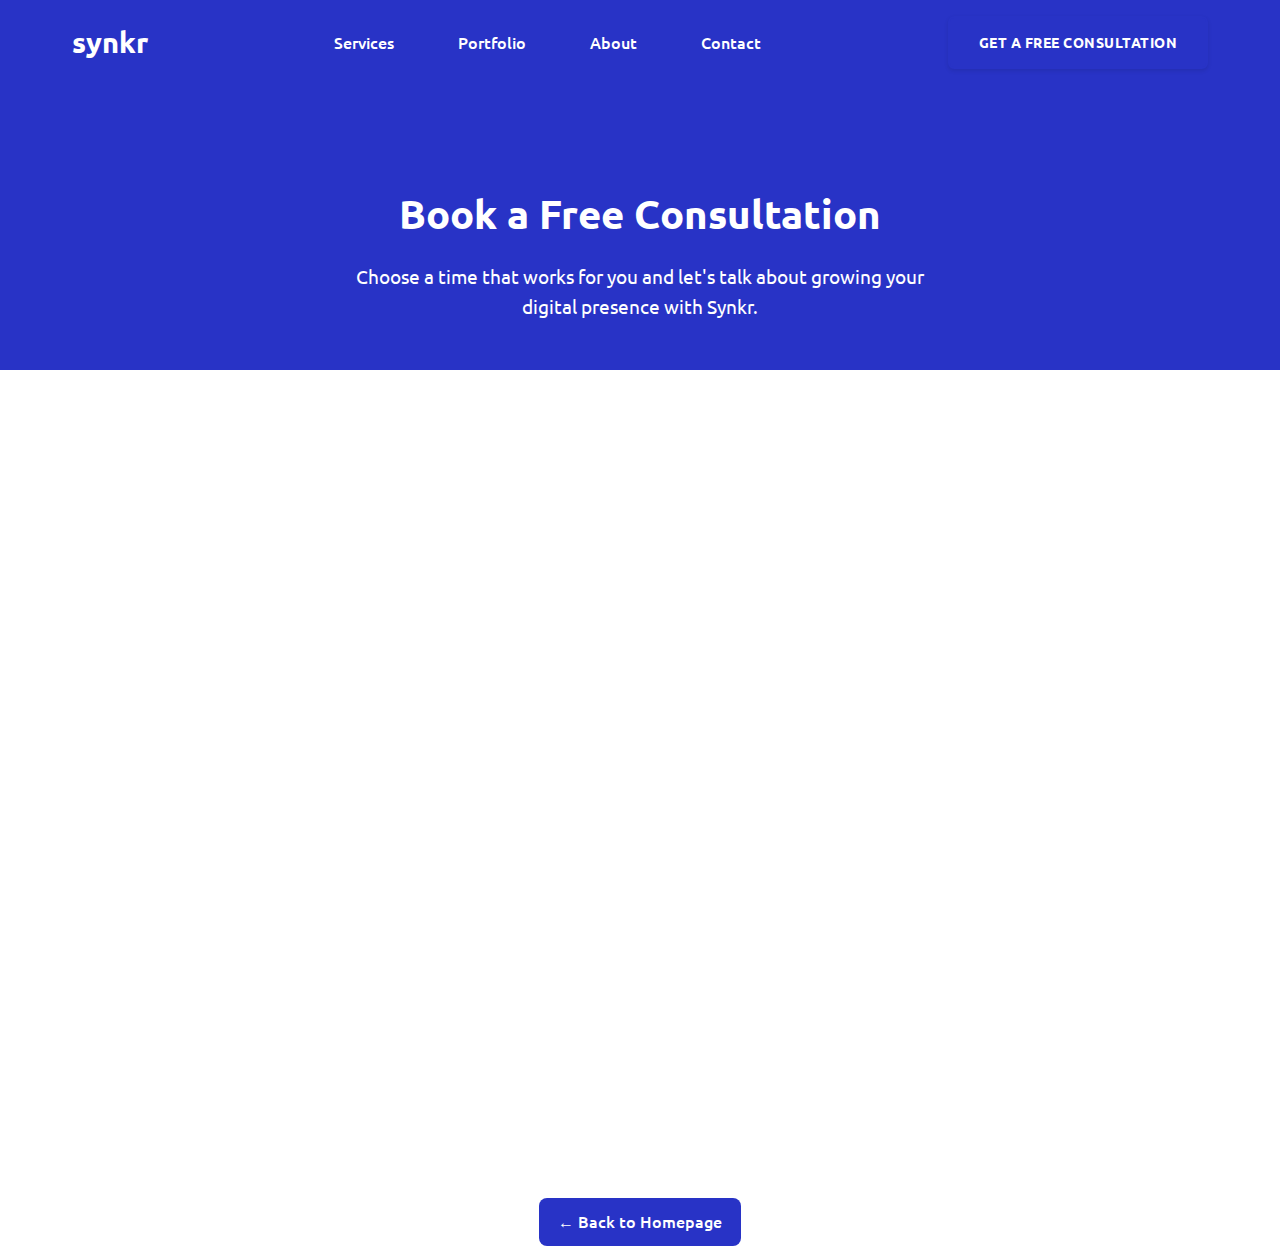
<file: consultation.html>
<!DOCTYPE html>
<html lang="en">
<head>
  <meta charset="UTF-8" />
  <meta name="viewport" content="width=device-width, initial-scale=1.0"/>
  <title>Free Consultation | Synkr</title>
  <link href="https://fonts.googleapis.com/css2?family=Ubuntu:wght@300;400;500;700&display=swap" rel="stylesheet">
  <link rel="stylesheet" href="styles.css">
  <style>
    :root {
      --brand-blue: #2833C6;
      --white: #ffffff;
      --light-blue: #eaf0ff;
      --dark-text: #1c1c1c;
    }

    * {
      margin: 0;
      padding: 0;
      box-sizing: border-box;
    }

    body {
      font-family: 'Ubuntu', sans-serif;
      background-color: var(--white);
      color: var(--dark-text);
    }

    .consultation-hero {
      background: var(--brand-blue);
      color: white;
      text-align: center;
      padding: 6rem 2rem 3rem;
      margin-top: 0;
    }

    .consultation-hero h1 {
      font-size: 2.5rem;
      margin-bottom: 1rem;
    }

    .consultation-hero p {
      font-size: 1.2rem;
      max-width: 600px;
      margin: auto;
    }

    .calendly-container {
      max-width: 900px;
      margin: 3rem auto;
      padding: 0 1rem;
    }

    .back-button {
      display: inline-block;
      margin: 2rem auto 0;
      text-align: center;
      padding: 0.7rem 1.2rem;
      background-color: var(--brand-blue);
      color: white;
      text-decoration: none;
      border-radius: 8px;
      font-weight: 500;
      transition: background 0.3s;
    }

    .back-button:hover {
      background-color: #1f27a3;
    }

    @media (max-width: 768px) {
      .consultation-hero h1 {
        font-size: 2rem;
      }
    }
  </style>

  <!-- Calendly Embed -->
  <script type="text/javascript" src="https://assets.calendly.com/assets/external/widget.js" async></script>
</head>
<body>

  <!-- Navbar -->
  <nav class="navbar">
    <div class="navbar-container">
      <a href="index.html" class="logo">synkr</a>
      <ul class="nav-links">
        <li><a href="index.html#services">Services</a></li>
        <li><a href="index.html#portfolio">Portfolio</a></li>
        <li><a href="index.html#about">About</a></li>
        <li><a href="index.html#contact">Contact</a></li>
      </ul>
      <a href="consultation.html" class="cta">Get a Free Consultation</a>
      <div class="hamburger" id="hamburger">☰</div>
    </div>
    <ul class="mobile-menu" id="mobileMenu">
      <li><a href="index.html#services">Services</a></li>
      <li><a href="index.html#portfolio">Portfolio</a></li>
      <li><a href="index.html#about">About</a></li>
      <li><a href="index.html#contact">Contact</a></li>
      <li><a href="consultation.html" class="cta mobile-cta">Free Consultation</a></li>
    </ul>
  </nav>

  <section class="consultation-hero">
    <h1>Book a Free Consultation</h1>
    <p>Choose a time that works for you and let's talk about growing your digital presence with Synkr.</p>
  </section>

  <section class="calendly-container">
    <!-- Replace the data-url with your Calendly link -->
    <div class="calendly-inline-widget" data-url="https://calendly.com/synkrdev/30min" style="min-width:320px;height:700px;"></div>
  </section>

  <div style="text-align:center;">
    <a href="index.html" class="back-button">← Back to Homepage</a>
  </div>

  <script src="script.js"></script>
</body>
</html>
</file>
<file: styles.css>
:root {
    --brand-blue: #2833C6;
    --light-brand-blue: #4a54e0;
    --white: #ffffff;
    --light-blue: #eaf0ff;
    --dark-text: #1c1c1c;
}

* {
    margin: 0;
    padding: 0;
    box-sizing: border-box;
}

body {
    font-family: 'Ubuntu', sans-serif;
    line-height: 1.6;
    background-color: var(--white);
    color: var(--dark-text);
    font-weight: 400;
}

/* Navbar */
.navbar {
    background-color: var(--brand-blue);
    color: white;
    width: 100%;
    z-index: 1000;
    box-shadow: 0 2px 8px rgba(0,0,0,0.1);
}

.navbar-container {
    max-width: 1200px;
    margin: auto;
    padding: 1rem 2rem;
    display: flex;
    align-items: center;
    justify-content: space-between;
}

.logo {
    font-size: 1.8rem;
    font-weight: 700;
    color: var(--white);
    text-decoration: none;
    display: flex;
    align-items: center;
    gap: 0.5rem;
    transition: all 0.3s ease;
}

.logo:hover {
    transform: scale(1.02);
    opacity: 0.9;
}

.logo span {
    color: var(--secondary-color);
}

.nav-links {
    display: flex;
    gap: 2rem;
    align-items: center;
    list-style: none;
    margin: 0;
    padding: 0;
}

.nav-links a {
    color: var(--white);
    text-decoration: none;
    font-weight: 500;
    transition: all 0.3s ease;
    padding: 0.5rem 1rem;
    border-radius: 4px;
}

.nav-links a:hover {
    background-color: rgba(255, 255, 255, 0.1);
}

.cta, .cta-button {
    background-color: var(--brand-blue);
    color: var(--white);
    padding: 0.8rem 1.8rem;
    border-radius: 6px;
    font-weight: 600;
    transition: all 0.3s cubic-bezier(0.4, 0, 0.2, 1);
    text-transform: uppercase;
    letter-spacing: 0.5px;
    box-shadow: 0 2px 4px rgba(0, 0, 0, 0.1);
    white-space: nowrap;
    font-size: 0.9rem;
    border: 2px solid var(--brand-blue);
    text-decoration: none;
}

.cta:hover, .cta-button:hover {
    background-color: var(--light-blue);
    color: var(--brand-blue);
    transform: translateY(-2px);
    box-shadow: 0 4px 8px rgba(0, 0, 0, 0.15);
    border-color: var(--light-blue);
}

/* Enhanced Hamburger Menu */
.hamburger {
    display: none;
    cursor: pointer;
    position: relative;
    width: 30px;
    height: 30px;
    z-index: 1000;
    transition: transform 0.3s cubic-bezier(0.4, 0, 0.2, 1);
}

.hamburger span {
    display: block;
    position: absolute;
    width: 100%;
    height: 3px;
    background: var(--white);
    border-radius: 3px;
    transition: all 0.3s cubic-bezier(0.4, 0, 0.2, 1);
}

.hamburger span:nth-child(1) {
    top: 0;
    transform-origin: left center;
}

.hamburger span:nth-child(2) {
    top: 50%;
    transform: translateY(-50%);
    transform-origin: center;
}

.hamburger span:nth-child(3) {
    bottom: 0;
    transform-origin: left center;
}

.hamburger.active {
    transform: rotate(180deg);
}

.hamburger.active span:nth-child(1) {
    transform: rotate(45deg) translate(2px, -2px);
    width: 120%;
    left: -10%;
}

.hamburger.active span:nth-child(2) {
    opacity: 0;
    transform: translateX(20px);
}

.hamburger.active span:nth-child(3) {
    transform: rotate(-45deg) translate(2px, 2px);
    width: 120%;
    left: -10%;
}

.mobile-menu {
    position: fixed;
    top: 0;
    left: 0;
    width: 100%;
    height: 100vh;
    background: linear-gradient(135deg, rgba(0, 0, 0, 0.95) 0%, rgba(0, 0, 0, 0.85) 100%);
    backdrop-filter: blur(10px);
    display: flex;
    flex-direction: column;
    justify-content: center;
    align-items: center;
    transform: translateY(-100vh);
    transition: transform 0.6s cubic-bezier(0.34, 1.56, 0.64, 1), opacity 0.3s ease;
    opacity: 0;
    z-index: 999;
}

.mobile-menu.active {
    transform: translateY(0);
    opacity: 1;
}

.mobile-menu ul {
    list-style: none;
    padding: 0;
    margin: 0;
    text-align: center;
    transform: translateY(-50px);
    transition: transform 0.6s cubic-bezier(0.34, 1.56, 0.64, 1);
}

.mobile-menu.active ul {
    transform: translateY(0);
}

.mobile-menu li {
    margin: 2rem 0;
    opacity: 0;
    transform: translateY(20px);
    transition: all 0.5s cubic-bezier(0.34, 1.56, 0.64, 1);
}

.mobile-menu.active li {
    opacity: 1;
    transform: translateY(0);
}

.mobile-menu li:nth-child(1) { transition-delay: 0.1s; }
.mobile-menu li:nth-child(2) { transition-delay: 0.2s; }
.mobile-menu li:nth-child(3) { transition-delay: 0.3s; }
.mobile-menu li:nth-child(4) { transition-delay: 0.4s; }
.mobile-menu li:nth-child(5) { transition-delay: 0.5s; }
.mobile-menu li:nth-child(6) { transition-delay: 0.6s; }

.mobile-menu a {
    color: var(--white);
    text-decoration: none;
    font-size: 1.5rem;
    font-weight: 500;
    padding: 0.5rem 1rem;
    position: relative;
    transition: all 0.3s cubic-bezier(0.4, 0, 0.2, 1);
}

.mobile-menu a::before {
    content: '';
    position: absolute;
    bottom: 0;
    left: 0;
    width: 0;
    height: 2px;
    background: var(--white);
    transition: width 0.3s cubic-bezier(0.4, 0, 0.2, 1);
}

.mobile-menu a:hover::before {
    width: 100%;
}

.mobile-menu a:hover {
    color: #00ff88;
    transform: translateX(10px);
}

.mobile-cta {
    background-color: var(--brand-blue);
    color: var(--white);
    padding: 1rem 2.2rem;
    border-radius: 6px;
    font-weight: 600;
    margin-top: 1.5rem;
    transition: all 0.3s cubic-bezier(0.4, 0, 0.2, 1);
    text-transform: uppercase;
    letter-spacing: 0.5px;
    box-shadow: 0 2px 4px rgba(0, 0, 0, 0.1);
    white-space: nowrap;
    font-size: 0.9rem;
    display: inline-block;
    text-align: center;
    width: 100%;
    border: 2px solid var(--brand-blue);
    text-decoration: none;
}

.mobile-cta:hover {
    background-color: var(--light-blue);
    color: var(--brand-blue);
    transform: translateY(-2px);
    box-shadow: 0 4px 8px rgba(0, 0, 0, 0.15);
    border-color: var(--light-blue);
}

@media (max-width: 768px) {
    .hamburger {
        display: block;
    }
    
    .nav-links {
        display: none;
    }
}

/* Hero */
.hero {
    background: linear-gradient(rgba(0, 0, 0, 0.7), rgba(0, 0, 0, 0.7)), url('https://images.unsplash.com/photo-1498050108023-c5249f4df085?ixlib=rb-4.0.3&auto=format&fit=crop&w=2000&q=80');
    background-size: cover;
    background-position: center;
    background-repeat: no-repeat;
    color: white;
    text-align: center;
    padding: 4rem 2rem;
    min-height: 100vh;
    display: flex;
    flex-direction: column;
    justify-content: center;
}

.hero h1 {
    font-size: 3rem;
    font-weight: 700;
}

.hero p {
    font-size: 1.4rem;
    margin-top: 1rem;
    margin-bottom: 2rem;
    font-weight: 300;
}

.hero-btn {
    background-color: white;
    color: var(--brand-blue);
    padding: 0.6rem 1.5rem;
    font-size: 0.95rem;
    font-weight: 500;
    border-radius: 6px;
    text-decoration: none;
    display: inline-block;
    transition: all 0.3s ease;
    letter-spacing: 0.3px;
    box-shadow: 0 2px 4px rgba(0, 0, 0, 0.1);
}

.hero-btn:hover {
    background-color: var(--light-brand-blue);
    color: white;
    transform: translateY(-2px);
    box-shadow: 0 4px 8px rgba(0, 0, 0, 0.15);
}

/* Section Styles */
.section {
    padding: 4rem 2rem;
    min-height: 100vh;
    display: flex;
    flex-direction: column;
    justify-content: center;
}

.section-title {
    text-align: center;
    font-size: 2.2rem;
    margin-bottom: 2rem;
    font-weight: 700;
}

.services-grid, .portfolio-grid {
    display: grid;
    grid-template-columns: repeat(auto-fill, minmax(250px, 1fr));
    gap: 2rem;
    justify-items: center;
    margin: auto 0;
}

.service-card {
    background-color: var(--light-blue);
    padding: 2.5rem;
    border-radius: 16px;
    text-align: center;
    box-shadow: 0 4px 20px rgba(0, 0, 0, 0.1);
    transition: all 0.4s cubic-bezier(0.175, 0.885, 0.32, 1.275);
    position: relative;
    overflow: hidden;
    display: flex;
    flex-direction: column;
    align-items: center;
    gap: 1.5rem;
}

.service-card::before {
    content: '';
    position: absolute;
    top: 0;
    left: 0;
    width: 100%;
    height: 100%;
    background: linear-gradient(45deg, var(--brand-blue), var(--light-brand-blue));
    opacity: 0;
    transition: opacity 0.4s ease;
    z-index: 1;
}

.service-card:hover::before {
    opacity: 1;
}

.service-icon {
    font-size: 3.5rem;
    color: var(--brand-blue);
    transition: all 0.4s ease;
    position: relative;
    z-index: 2;
}

.service-card:hover .service-icon {
    color: white;
    transform: scale(1.1) rotate(5deg);
}

.service-card h3 {
    font-size: 1.5rem;
    font-weight: 600;
    margin: 0;
    position: relative;
    z-index: 2;
    transition: color 0.4s ease;
}

.service-card p {
    font-size: 1rem;
    line-height: 1.6;
    margin: 0;
    position: relative;
    z-index: 2;
    transition: color 0.4s ease;
    opacity: 0.9;
}

.service-card:hover h3,
.service-card:hover p {
    color: white;
}

.service-card:hover {
    transform: translateY(-10px) scale(1.02);
    box-shadow: 0 8px 30px rgba(40, 51, 198, 0.3);
}

/* Add a subtle floating animation to the icons */
@keyframes float {
    0% {
        transform: translateY(0px);
    }
    50% {
        transform: translateY(-10px);
    }
    100% {
        transform: translateY(0px);
    }
}

.service-icon i {
    animation: float 3s ease-in-out infinite;
}

/* Contact section specific styles */
#contact {
    min-height: 100vh;
    display: flex;
    flex-direction: column;
    justify-content: center;
    background: linear-gradient(135deg, var(--light-blue) 0%, white 100%);
    padding: 6rem 2rem;
}

.contact-container {
    max-width: 1200px;
    margin: 0 auto;
    display: grid;
    grid-template-columns: 1fr 1fr;
    gap: 4rem;
    align-items: center;
}

.contact-info {
    padding: 2rem;
}

.contact-info h3 {
    font-size: 2rem;
    color: var(--brand-blue);
    margin-bottom: 1.5rem;
}

.contact-info p {
    font-size: 1.1rem;
    line-height: 1.8;
    color: var(--dark-text);
    margin-bottom: 2rem;
}

.contact-details {
    display: grid;
    grid-template-columns: repeat(2, 1fr);
    gap: 1.5rem;
}

.contact-detail {
    background: white;
    padding: 1.5rem;
    border-radius: 12px;
    box-shadow: 0 4px 15px rgba(0, 0, 0, 0.05);
    transition: transform 0.3s ease;
}

.contact-detail:hover {
    transform: translateY(-5px);
}

.contact-detail i {
    font-size: 2rem;
    color: var(--brand-blue);
    margin-bottom: 1rem;
}

.contact-detail h4 {
    font-size: 1.2rem;
    margin-bottom: 0.5rem;
    color: var(--dark-text);
}

.contact-detail p {
    font-size: 1rem;
    margin: 0;
    color: #666;
}

.contact-form {
    background: white;
    padding: 3rem;
    border-radius: 16px;
    box-shadow: 0 8px 30px rgba(0, 0, 0, 0.1);
}

.contact-form h3 {
    font-size: 2rem;
    color: var(--brand-blue);
    margin-bottom: 2rem;
    text-align: center;
}

.contact-form input,
.contact-form textarea {
    width: 100%;
    padding: 1rem;
    margin-bottom: 1.5rem;
    border: 2px solid #eee;
    border-radius: 8px;
    font-family: 'Ubuntu', sans-serif;
    font-size: 1rem;
    transition: all 0.3s ease;
}

.contact-form input:focus,
.contact-form textarea:focus {
    border-color: var(--brand-blue);
    outline: none;
    box-shadow: 0 0 0 3px rgba(40, 51, 198, 0.1);
}

.contact-form textarea {
    min-height: 150px;
    resize: vertical;
}

.contact-form input.error,
.contact-form textarea.error {
    border-color: #ff4444;
    background-color: rgba(255, 68, 68, 0.05);
}

.error-message {
    color: #ff4444;
    font-size: 0.9rem;
    margin-top: 0.5rem;
    animation: slideIn 0.3s ease;
}

.success-message {
    background-color: #4CAF50;
    color: white;
    padding: 1rem;
    border-radius: 8px;
    margin-top: 1rem;
    text-align: center;
    animation: slideIn 0.3s ease;
}

@keyframes slideIn {
    from {
        opacity: 0;
        transform: translateY(-10px);
    }
    to {
        opacity: 1;
        transform: translateY(0);
    }
}

.contact-form button:disabled {
    opacity: 0.7;
    cursor: not-allowed;
}

.contact-form button:disabled:hover {
    transform: none;
    box-shadow: none;
}

.contact-form button {
    background-color: var(--brand-blue);
    color: white;
    padding: 1rem 2rem;
    border: none;
    border-radius: 8px;
    cursor: pointer;
    font-size: 1rem;
    font-weight: 500;
    transition: all 0.3s ease;
    width: 100%;
    text-transform: uppercase;
    letter-spacing: 1px;
}

.contact-form button:hover {
    background-color: var(--light-brand-blue);
    transform: translateY(-2px);
    box-shadow: 0 4px 15px rgba(40, 51, 198, 0.2);
}

/* About section specific styles */
#about {
    min-height: 100vh;
    display: flex;
    flex-direction: column;
    justify-content: center;
    background: linear-gradient(135deg, white 0%, var(--light-blue) 100%);
    padding: 6rem 2rem;
}

.about-container {
    max-width: 1200px;
    margin: 0 auto;
    display: grid;
    grid-template-columns: 1fr 1fr;
    gap: 4rem;
    align-items: center;
}

.about-content {
    padding: 2rem;
}

.about-content h2 {
    font-size: 2.5rem;
    color: var(--brand-blue);
    margin-bottom: 1.5rem;
}

.about-content p {
    font-size: 1.1rem;
    line-height: 1.8;
    color: var(--dark-text);
    margin-bottom: 2rem;
}

.about-stats {
    display: grid;
    grid-template-columns: repeat(2, 1fr);
    gap: 2rem;
    margin-top: 3rem;
}

.stat-item {
    text-align: center;
    padding: 2rem;
    background: white;
    border-radius: 12px;
    box-shadow: 0 4px 15px rgba(0, 0, 0, 0.05);
    transition: transform 0.3s ease;
}

.stat-item:hover {
    transform: translateY(-5px);
}

.stat-number {
    font-size: 2.5rem;
    font-weight: 700;
    color: var(--brand-blue);
    margin-bottom: 0.5rem;
}

.stat-label {
    font-size: 1.1rem;
    color: var(--dark-text);
}

.about-image {
    position: relative;
    height: 500px;
    border-radius: 16px;
    overflow: hidden;
    box-shadow: 0 8px 30px rgba(0, 0, 0, 0.1);
}

.about-image img {
    width: 100%;
    height: 100%;
    object-fit: cover;
    transition: transform 0.5s ease;
}

.about-image:hover img {
    transform: scale(1.05);
}

/* Testimonials section specific styles */
#testimonials {
    min-height: 100vh;
    display: flex;
    flex-direction: column;
    justify-content: center;
    background: linear-gradient(135deg, var(--light-blue) 0%, white 100%);
    padding: 6rem 2rem;
}

.testimonials-container {
    max-width: 1200px;
    margin: 0 auto;
}

.testimonials-header {
    text-align: center;
    margin-bottom: 4rem;
}

.testimonials-header h2 {
    font-size: 2.5rem;
    color: var(--brand-blue);
    margin-bottom: 1rem;
}

.testimonials-header p {
    font-size: 1.2rem;
    color: var(--dark-text);
    max-width: 600px;
    margin: 0 auto;
}

.testimonials-grid {
    display: grid;
    grid-template-columns: repeat(auto-fit, minmax(300px, 1fr));
    gap: 2rem;
}

.testimonial-card {
    background: white;
    padding: 2rem;
    border-radius: 16px;
    box-shadow: 0 4px 15px rgba(0, 0, 0, 0.05);
    transition: transform 0.3s ease;
    position: relative;
}

.testimonial-card:hover {
    transform: translateY(-5px);
}

.testimonial-card::before {
    content: '"';
    position: absolute;
    top: 1rem;
    left: 1rem;
    font-size: 4rem;
    color: var(--brand-blue);
    opacity: 0.1;
    font-family: serif;
}

.testimonial-content {
    font-size: 1.1rem;
    line-height: 1.8;
    color: var(--dark-text);
    margin-bottom: 2rem;
    position: relative;
    z-index: 1;
}

.testimonial-author {
    display: flex;
    align-items: center;
    gap: 1rem;
}

.author-avatar {
    width: 50px;
    height: 50px;
    border-radius: 50%;
    overflow: hidden;
}

.author-avatar img {
    width: 100%;
    height: 100%;
    object-fit: cover;
}

.author-info h4 {
    font-size: 1.1rem;
    color: var(--dark-text);
    margin: 0;
}

.author-info p {
    font-size: 0.9rem;
    color: #666;
    margin: 0;
}

@media (max-width: 768px) {
    .contact-container,
    .about-container {
        grid-template-columns: 1fr;
        gap: 2rem;
    }

    .contact-details {
        grid-template-columns: 1fr;
    }

    .about-stats {
        grid-template-columns: 1fr;
    }

    .about-image {
        height: 300px;
    }

    .testimonials-grid {
        grid-template-columns: 1fr;
    }
}

/* Footer */
.footer {
    background-color: #f4f4f4;
    text-align: center;
    padding: 2rem;
}

.socials a {
    margin: 0 1rem;
    color: var(--dark-text);
    text-decoration: none;
    transition: color 0.3s;
    font-weight: 500;
}

.socials a:hover {
    color: var(--brand-blue);
}

/* Mobile Responsiveness */
@media (max-width: 768px) {
    .navbar-container {
        flex-direction: row;
        justify-content: space-between;
    }

    .nav-links {
        display: none;
    }

    .cta-button {
        display: none;
    }

    .hamburger {
        display: block;
    }

    .mobile-menu {
        display: none;
    }

    .mobile-menu.active {
        display: flex;
    }

    .hero {
        background-image: linear-gradient(rgba(0, 0, 0, 0.7), rgba(0, 0, 0, 0.7)), url('https://images.unsplash.com/photo-1498050108023-c5249f4df085?ixlib=rb-4.0.3&auto=format&fit=crop&w=800&q=80');
    }

    .hero h1 {
        font-size: 2.2rem;
    }

    .hero p {
        font-size: 1.2rem;
    }

    .section {
        padding: 3rem 1rem;
    }

    .logo {
        font-size: 1.5rem;
        max-width: 160px;
    }
}

.portfolio {
    padding: 4rem 2rem;
    background-color: var(--light-blue);
}

.portfolio h2 {
    text-align: center;
    margin-bottom: 2rem;
    font-size: 2rem;
    color: var(--brand-blue);
}

.portfolio-grid {
    display: flex;
    gap: 1.5rem;
    max-width: 1200px;
    margin: 0 auto;
    overflow-x: auto;
    padding: 1rem;
    scrollbar-width: none; /* Firefox */
    -ms-overflow-style: none; /* IE and Edge */
}

.portfolio-grid::-webkit-scrollbar {
    display: none; /* Chrome, Safari, Opera */
}

.portfolio-item {
    background: white;
    border-radius: 12px;
    overflow: hidden;
    box-shadow: 0 4px 6px rgba(0, 0, 0, 0.1);
    transition: transform 0.3s ease, box-shadow 0.3s ease;
    flex: 0 0 280px;
    min-width: 280px;
}

.portfolio-item:hover {
    transform: translateY(-5px);
    box-shadow: 0 8px 15px rgba(0, 0, 0, 0.1);
}

.portfolio-image {
    height: 160px;
    overflow: hidden;
}

.portfolio-image img {
    width: 100%;
    height: 100%;
    object-fit: cover;
    transition: transform 0.3s ease;
}

.portfolio-item:hover .portfolio-image img {
    transform: scale(1.05);
}

.portfolio-content {
    padding: 1.5rem;
}

.portfolio-content h3 {
    font-size: 1.2rem;
    margin: 0;
    color: var(--brand-blue);
}

.portfolio-content p {
    color: var(--text-color);
    margin: 0.5rem 0;
    line-height: 1.4;
    font-size: 0.9rem;
}

.portfolio-tech {
    display: flex;
    flex-wrap: wrap;
    gap: 0.3rem;
    margin: 0.5rem 0;
}

.portfolio-tech span {
    background-color: var(--light-blue);
    color: var(--brand-blue);
    padding: 0.2rem 0.6rem;
    border-radius: 15px;
    font-size: 0.8rem;
    font-weight: 500;
}

.portfolio-link {
    display: inline-flex;
    align-items: center;
    gap: 0.3rem;
    color: var(--brand-blue);
    text-decoration: none;
    font-weight: 500;
    font-size: 0.9rem;
    transition: color 0.3s ease;
    margin-top: 0.5rem;
}

.portfolio-link:hover {
    color: var(--accent-color);
}

.service-tag {
    display: inline-block;
    background-color: var(--brand-blue);
    color: white;
    padding: 0.2rem 0.6rem;
    border-radius: 15px;
    font-size: 0.7rem;
    font-weight: 500;
    margin-bottom: 0.5rem;
    text-transform: uppercase;
    letter-spacing: 0.5px;
}

@media (max-width: 768px) {
    .portfolio {
        padding: 3rem 1rem;
    }

    .portfolio-item {
        flex: 0 0 250px;
        min-width: 250px;
    }

    .portfolio-image {
        height: 140px;
    }
}

/* Modal Styles */
.modal {
    display: none;
    position: fixed;
    top: 0;
    left: 0;
    width: 100%;
    height: 100%;
    background-color: rgba(0, 0, 0, 0.8);
    z-index: 1000;
    overflow-y: auto;
}

.modal-content {
    background-color: white;
    margin: 2rem auto;
    padding: 2rem;
    width: 90%;
    max-width: 1000px;
    border-radius: 16px;
    position: relative;
    animation: modalFadeIn 0.3s ease;
}

@keyframes modalFadeIn {
    from {
        opacity: 0;
        transform: translateY(-20px);
    }
    to {
        opacity: 1;
        transform: translateY(0);
    }
}

.close-modal {
    position: absolute;
    right: 2rem;
    top: 2rem;
    font-size: 2rem;
    color: var(--dark-text);
    cursor: pointer;
    transition: color 0.3s ease;
}

.close-modal:hover {
    color: var(--brand-blue);
}

.modal-image {
    width: 100%;
    height: 400px;
    border-radius: 8px;
    overflow: hidden;
    margin-bottom: 2rem;
}

.modal-image img {
    width: 100%;
    height: 100%;
    object-fit: cover;
}

.modal-info {
    display: flex;
    flex-direction: column;
    gap: 1.5rem;
}

.modal-info h2 {
    font-size: 2rem;
    color: var(--dark-text);
    margin: 0;
}

.modal-info p {
    font-size: 1.1rem;
    line-height: 1.6;
    color: #666;
}

.modal-tech {
    display: flex;
    flex-wrap: wrap;
    gap: 0.5rem;
}

.modal-tech span {
    background-color: var(--light-blue);
    color: var(--brand-blue);
    padding: 0.4rem 1rem;
    border-radius: 20px;
    font-size: 0.9rem;
    font-weight: 500;
}

.modal-features {
    margin-top: 1rem;
}

.modal-features h3 {
    font-size: 1.3rem;
    color: var(--dark-text);
    margin-bottom: 1rem;
}

.modal-features ul {
    list-style: none;
    padding: 0;
    display: grid;
    grid-template-columns: repeat(auto-fit, minmax(200px, 1fr));
    gap: 1rem;
}

.modal-features li {
    padding: 0.8rem;
    background-color: var(--light-blue);
    border-radius: 8px;
    color: var(--brand-blue);
    font-weight: 500;
}

.modal-link {
    display: inline-block;
    background-color: var(--brand-blue);
    color: white;
    padding: 0.8rem 2rem;
    border-radius: 8px;
    text-decoration: none;
    font-weight: 500;
    text-align: center;
    transition: all 0.3s ease;
    margin-top: 1rem;
}

.modal-link:hover {
    background-color: var(--light-brand-blue);
    transform: translateY(-2px);
}

@media (max-width: 768px) {
    .modal-content {
        width: 95%;
        padding: 1.5rem;
        margin: 1rem auto;
    }

    .modal-image {
        height: 250px;
    }

    .modal-features ul {
        grid-template-columns: 1fr;
    }
}
</file>
